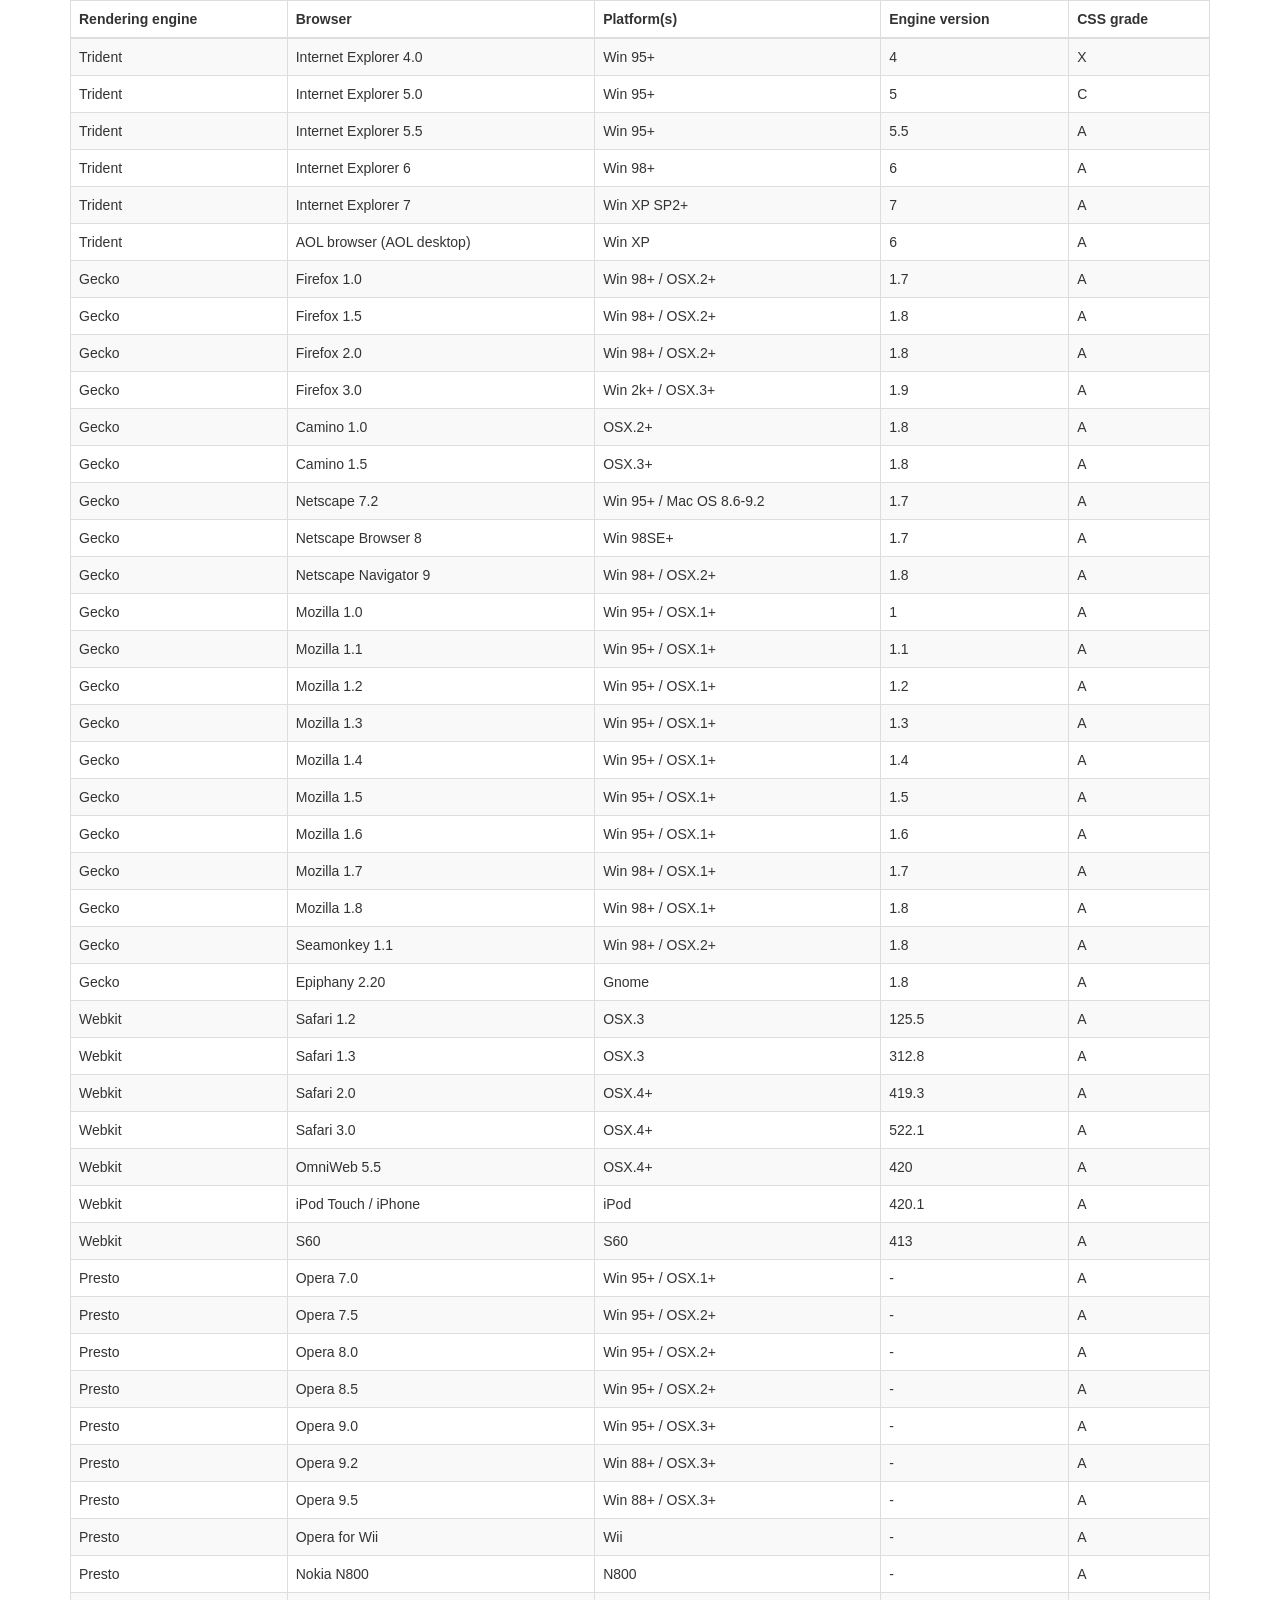
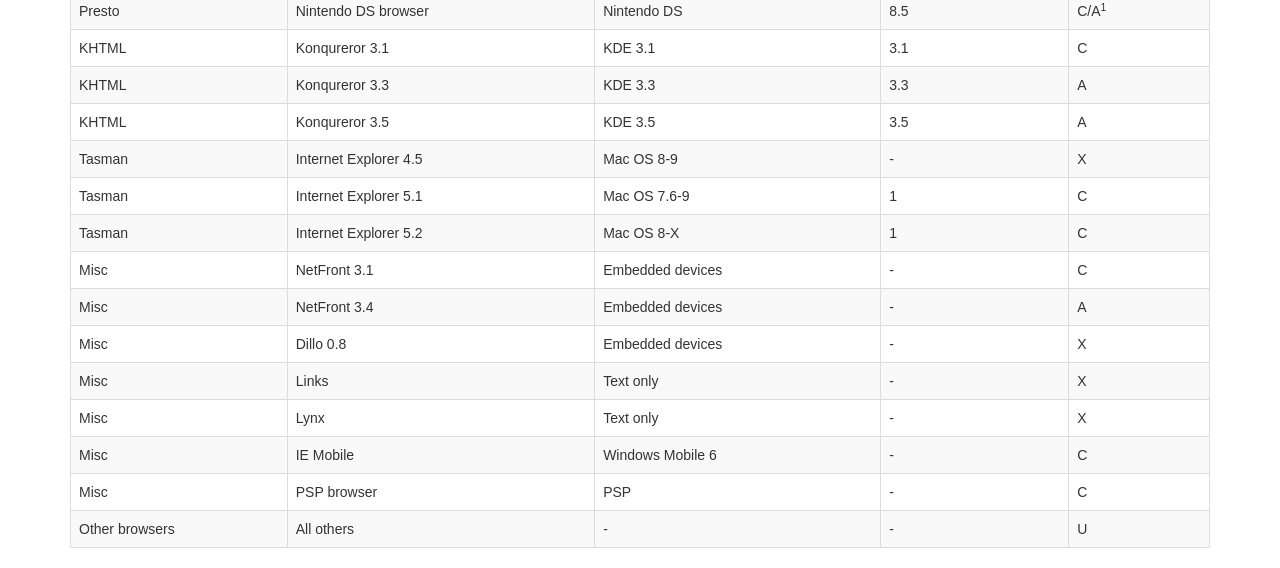
<file: pshitrackit-trackit-f52e156d76d6/WebContent/vendor/datatables-plugins/index.html>
<!DOCTYPE HTML PUBLIC "-//W3C//DTD HTML 4.01//EN" "http://www.w3.org/TR/html4/strict.dtd">
<html>
	<head>
		<meta http-equiv="content-type" content="text/html; charset=utf-8" />
		
		<title>DataTables Bootstrap 3 example</title>

		<link rel="stylesheet" type="text/css" href="//maxcdn.bootstrapcdn.com/bootstrap/3.3.0/css/bootstrap.min.css">
		<link rel="stylesheet" type="text/css" href="dataTables.bootstrap.css">

		<script type="text/javascript" language="javascript" src="//code.jquery.com/jquery-1.11.1.min.js"></script>
		<script type="text/javascript" language="javascript" src="//cdn.datatables.net/1.10.3/js/jquery.dataTables.min.js"></script>
		<script type="text/javascript" language="javascript" src="dataTables.bootstrap.js"></script>
		<script type="text/javascript" charset="utf-8">
			$(document).ready(function() {
				$('#example').dataTable();
			} );
		</script>
	</head>
	<body>
		<div class="container">
			
<table cellpadding="0" cellspacing="0" border="0" class="table table-striped table-bordered" id="example">
	<thead>
		<tr>
			<th>Rendering engine</th>
			<th>Browser</th>
			<th>Platform(s)</th>
			<th>Engine version</th>
			<th>CSS grade</th>
		</tr>
	</thead>
	<tbody>
		<tr class="odd gradeX">
			<td>Trident</td>
			<td>Internet
				 Explorer 4.0</td>
			<td>Win 95+</td>
			<td class="center"> 4</td>
			<td class="center">X</td>
		</tr>
		<tr class="even gradeC">
			<td>Trident</td>
			<td>Internet
				 Explorer 5.0</td>
			<td>Win 95+</td>
			<td class="center">5</td>
			<td class="center">C</td>
		</tr>
		<tr class="odd gradeA">
			<td>Trident</td>
			<td>Internet
				 Explorer 5.5</td>
			<td>Win 95+</td>
			<td class="center">5.5</td>
			<td class="center">A</td>
		</tr>
		<tr class="even gradeA">
			<td>Trident</td>
			<td>Internet
				 Explorer 6</td>
			<td>Win 98+</td>
			<td class="center">6</td>
			<td class="center">A</td>
		</tr>
		<tr class="odd gradeA">
			<td>Trident</td>
			<td>Internet Explorer 7</td>
			<td>Win XP SP2+</td>
			<td class="center">7</td>
			<td class="center">A</td>
		</tr>
		<tr class="even gradeA">
			<td>Trident</td>
			<td>AOL browser (AOL desktop)</td>
			<td>Win XP</td>
			<td class="center">6</td>
			<td class="center">A</td>
		</tr>
		<tr class="gradeA">
			<td>Gecko</td>
			<td>Firefox 1.0</td>
			<td>Win 98+ / OSX.2+</td>
			<td class="center">1.7</td>
			<td class="center">A</td>
		</tr>
		<tr class="gradeA">
			<td>Gecko</td>
			<td>Firefox 1.5</td>
			<td>Win 98+ / OSX.2+</td>
			<td class="center">1.8</td>
			<td class="center">A</td>
		</tr>
		<tr class="gradeA">
			<td>Gecko</td>
			<td>Firefox 2.0</td>
			<td>Win 98+ / OSX.2+</td>
			<td class="center">1.8</td>
			<td class="center">A</td>
		</tr>
		<tr class="gradeA">
			<td>Gecko</td>
			<td>Firefox 3.0</td>
			<td>Win 2k+ / OSX.3+</td>
			<td class="center">1.9</td>
			<td class="center">A</td>
		</tr>
		<tr class="gradeA">
			<td>Gecko</td>
			<td>Camino 1.0</td>
			<td>OSX.2+</td>
			<td class="center">1.8</td>
			<td class="center">A</td>
		</tr>
		<tr class="gradeA">
			<td>Gecko</td>
			<td>Camino 1.5</td>
			<td>OSX.3+</td>
			<td class="center">1.8</td>
			<td class="center">A</td>
		</tr>
		<tr class="gradeA">
			<td>Gecko</td>
			<td>Netscape 7.2</td>
			<td>Win 95+ / Mac OS 8.6-9.2</td>
			<td class="center">1.7</td>
			<td class="center">A</td>
		</tr>
		<tr class="gradeA">
			<td>Gecko</td>
			<td>Netscape Browser 8</td>
			<td>Win 98SE+</td>
			<td class="center">1.7</td>
			<td class="center">A</td>
		</tr>
		<tr class="gradeA">
			<td>Gecko</td>
			<td>Netscape Navigator 9</td>
			<td>Win 98+ / OSX.2+</td>
			<td class="center">1.8</td>
			<td class="center">A</td>
		</tr>
		<tr class="gradeA">
			<td>Gecko</td>
			<td>Mozilla 1.0</td>
			<td>Win 95+ / OSX.1+</td>
			<td class="center">1</td>
			<td class="center">A</td>
		</tr>
		<tr class="gradeA">
			<td>Gecko</td>
			<td>Mozilla 1.1</td>
			<td>Win 95+ / OSX.1+</td>
			<td class="center">1.1</td>
			<td class="center">A</td>
		</tr>
		<tr class="gradeA">
			<td>Gecko</td>
			<td>Mozilla 1.2</td>
			<td>Win 95+ / OSX.1+</td>
			<td class="center">1.2</td>
			<td class="center">A</td>
		</tr>
		<tr class="gradeA">
			<td>Gecko</td>
			<td>Mozilla 1.3</td>
			<td>Win 95+ / OSX.1+</td>
			<td class="center">1.3</td>
			<td class="center">A</td>
		</tr>
		<tr class="gradeA">
			<td>Gecko</td>
			<td>Mozilla 1.4</td>
			<td>Win 95+ / OSX.1+</td>
			<td class="center">1.4</td>
			<td class="center">A</td>
		</tr>
		<tr class="gradeA">
			<td>Gecko</td>
			<td>Mozilla 1.5</td>
			<td>Win 95+ / OSX.1+</td>
			<td class="center">1.5</td>
			<td class="center">A</td>
		</tr>
		<tr class="gradeA">
			<td>Gecko</td>
			<td>Mozilla 1.6</td>
			<td>Win 95+ / OSX.1+</td>
			<td class="center">1.6</td>
			<td class="center">A</td>
		</tr>
		<tr class="gradeA">
			<td>Gecko</td>
			<td>Mozilla 1.7</td>
			<td>Win 98+ / OSX.1+</td>
			<td class="center">1.7</td>
			<td class="center">A</td>
		</tr>
		<tr class="gradeA">
			<td>Gecko</td>
			<td>Mozilla 1.8</td>
			<td>Win 98+ / OSX.1+</td>
			<td class="center">1.8</td>
			<td class="center">A</td>
		</tr>
		<tr class="gradeA">
			<td>Gecko</td>
			<td>Seamonkey 1.1</td>
			<td>Win 98+ / OSX.2+</td>
			<td class="center">1.8</td>
			<td class="center">A</td>
		</tr>
		<tr class="gradeA">
			<td>Gecko</td>
			<td>Epiphany 2.20</td>
			<td>Gnome</td>
			<td class="center">1.8</td>
			<td class="center">A</td>
		</tr>
		<tr class="gradeA">
			<td>Webkit</td>
			<td>Safari 1.2</td>
			<td>OSX.3</td>
			<td class="center">125.5</td>
			<td class="center">A</td>
		</tr>
		<tr class="gradeA">
			<td>Webkit</td>
			<td>Safari 1.3</td>
			<td>OSX.3</td>
			<td class="center">312.8</td>
			<td class="center">A</td>
		</tr>
		<tr class="gradeA">
			<td>Webkit</td>
			<td>Safari 2.0</td>
			<td>OSX.4+</td>
			<td class="center">419.3</td>
			<td class="center">A</td>
		</tr>
		<tr class="gradeA">
			<td>Webkit</td>
			<td>Safari 3.0</td>
			<td>OSX.4+</td>
			<td class="center">522.1</td>
			<td class="center">A</td>
		</tr>
		<tr class="gradeA">
			<td>Webkit</td>
			<td>OmniWeb 5.5</td>
			<td>OSX.4+</td>
			<td class="center">420</td>
			<td class="center">A</td>
		</tr>
		<tr class="gradeA">
			<td>Webkit</td>
			<td>iPod Touch / iPhone</td>
			<td>iPod</td>
			<td class="center">420.1</td>
			<td class="center">A</td>
		</tr>
		<tr class="gradeA">
			<td>Webkit</td>
			<td>S60</td>
			<td>S60</td>
			<td class="center">413</td>
			<td class="center">A</td>
		</tr>
		<tr class="gradeA">
			<td>Presto</td>
			<td>Opera 7.0</td>
			<td>Win 95+ / OSX.1+</td>
			<td class="center">-</td>
			<td class="center">A</td>
		</tr>
		<tr class="gradeA">
			<td>Presto</td>
			<td>Opera 7.5</td>
			<td>Win 95+ / OSX.2+</td>
			<td class="center">-</td>
			<td class="center">A</td>
		</tr>
		<tr class="gradeA">
			<td>Presto</td>
			<td>Opera 8.0</td>
			<td>Win 95+ / OSX.2+</td>
			<td class="center">-</td>
			<td class="center">A</td>
		</tr>
		<tr class="gradeA">
			<td>Presto</td>
			<td>Opera 8.5</td>
			<td>Win 95+ / OSX.2+</td>
			<td class="center">-</td>
			<td class="center">A</td>
		</tr>
		<tr class="gradeA">
			<td>Presto</td>
			<td>Opera 9.0</td>
			<td>Win 95+ / OSX.3+</td>
			<td class="center">-</td>
			<td class="center">A</td>
		</tr>
		<tr class="gradeA">
			<td>Presto</td>
			<td>Opera 9.2</td>
			<td>Win 88+ / OSX.3+</td>
			<td class="center">-</td>
			<td class="center">A</td>
		</tr>
		<tr class="gradeA">
			<td>Presto</td>
			<td>Opera 9.5</td>
			<td>Win 88+ / OSX.3+</td>
			<td class="center">-</td>
			<td class="center">A</td>
		</tr>
		<tr class="gradeA">
			<td>Presto</td>
			<td>Opera for Wii</td>
			<td>Wii</td>
			<td class="center">-</td>
			<td class="center">A</td>
		</tr>
		<tr class="gradeA">
			<td>Presto</td>
			<td>Nokia N800</td>
			<td>N800</td>
			<td class="center">-</td>
			<td class="center">A</td>
		</tr>
		<tr class="gradeA">
			<td>Presto</td>
			<td>Nintendo DS browser</td>
			<td>Nintendo DS</td>
			<td class="center">8.5</td>
			<td class="center">C/A<sup>1</sup></td>
		</tr>
		<tr class="gradeC">
			<td>KHTML</td>
			<td>Konqureror 3.1</td>
			<td>KDE 3.1</td>
			<td class="center">3.1</td>
			<td class="center">C</td>
		</tr>
		<tr class="gradeA">
			<td>KHTML</td>
			<td>Konqureror 3.3</td>
			<td>KDE 3.3</td>
			<td class="center">3.3</td>
			<td class="center">A</td>
		</tr>
		<tr class="gradeA">
			<td>KHTML</td>
			<td>Konqureror 3.5</td>
			<td>KDE 3.5</td>
			<td class="center">3.5</td>
			<td class="center">A</td>
		</tr>
		<tr class="gradeX">
			<td>Tasman</td>
			<td>Internet Explorer 4.5</td>
			<td>Mac OS 8-9</td>
			<td class="center">-</td>
			<td class="center">X</td>
		</tr>
		<tr class="gradeC">
			<td>Tasman</td>
			<td>Internet Explorer 5.1</td>
			<td>Mac OS 7.6-9</td>
			<td class="center">1</td>
			<td class="center">C</td>
		</tr>
		<tr class="gradeC">
			<td>Tasman</td>
			<td>Internet Explorer 5.2</td>
			<td>Mac OS 8-X</td>
			<td class="center">1</td>
			<td class="center">C</td>
		</tr>
		<tr class="gradeA">
			<td>Misc</td>
			<td>NetFront 3.1</td>
			<td>Embedded devices</td>
			<td class="center">-</td>
			<td class="center">C</td>
		</tr>
		<tr class="gradeA">
			<td>Misc</td>
			<td>NetFront 3.4</td>
			<td>Embedded devices</td>
			<td class="center">-</td>
			<td class="center">A</td>
		</tr>
		<tr class="gradeX">
			<td>Misc</td>
			<td>Dillo 0.8</td>
			<td>Embedded devices</td>
			<td class="center">-</td>
			<td class="center">X</td>
		</tr>
		<tr class="gradeX">
			<td>Misc</td>
			<td>Links</td>
			<td>Text only</td>
			<td class="center">-</td>
			<td class="center">X</td>
		</tr>
		<tr class="gradeX">
			<td>Misc</td>
			<td>Lynx</td>
			<td>Text only</td>
			<td class="center">-</td>
			<td class="center">X</td>
		</tr>
		<tr class="gradeC">
			<td>Misc</td>
			<td>IE Mobile</td>
			<td>Windows Mobile 6</td>
			<td class="center">-</td>
			<td class="center">C</td>
		</tr>
		<tr class="gradeC">
			<td>Misc</td>
			<td>PSP browser</td>
			<td>PSP</td>
			<td class="center">-</td>
			<td class="center">C</td>
		</tr>
		<tr class="gradeU">
			<td>Other browsers</td>
			<td>All others</td>
			<td>-</td>
			<td class="center">-</td>
			<td class="center">U</td>
		</tr>
	</tbody>
</table>
			
		</div>
	</body>
</html>
</file>
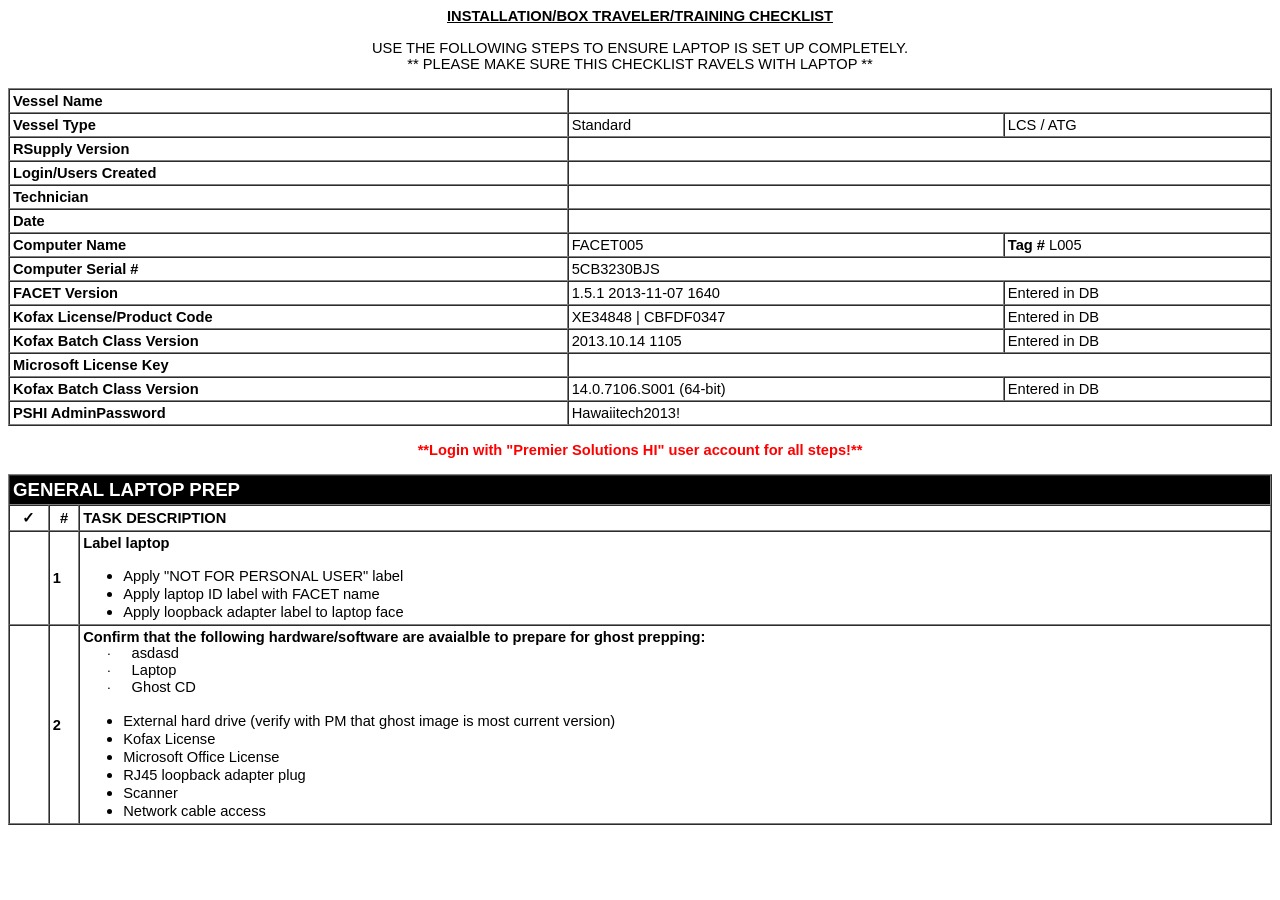
<file: pshitrackit-trackit-f52e156d76d6/utilities/checklist.htm>
<html xmlns:v="urn:schemas-microsoft-com:vml"
xmlns:o="urn:schemas-microsoft-com:office:office"
xmlns:w="urn:schemas-microsoft-com:office:word"
xmlns:m="http://schemas.microsoft.com/office/2004/12/omml"
xmlns="http://www.w3.org/TR/REC-html40">

<head>
<meta http-equiv=Content-Type content="text/html; charset=windows-1252">
<meta name=ProgId content=Word.Document>
<meta name=Generator content="Microsoft Word 14">
<meta name=Originator content="Microsoft Word 14">
<link rel=File-List href="checklist_files/filelist.xml">
<!--[if gte mso 9]><xml>
 <o:DocumentProperties>
  <o:Author>anthony</o:Author>
  <o:LastAuthor>anthony</o:LastAuthor>
  <o:Revision>3</o:Revision>
  <o:TotalTime>1</o:TotalTime>
  <o:Created>2013-12-10T01:57:00Z</o:Created>
  <o:LastSaved>2013-12-10T01:57:00Z</o:LastSaved>
  <o:Pages>1</o:Pages>
  <o:Words>174</o:Words>
  <o:Characters>998</o:Characters>
  <o:Lines>8</o:Lines>
  <o:Paragraphs>2</o:Paragraphs>
  <o:CharactersWithSpaces>1170</o:CharactersWithSpaces>
  <o:Version>14.00</o:Version>
 </o:DocumentProperties>
</xml><![endif]-->
<link rel=themeData href="checklist_files/themedata.thmx">
<link rel=colorSchemeMapping href="checklist_files/colorschememapping.xml">
<!--[if gte mso 9]><xml>
 <w:WordDocument>
  <w:View>Print</w:View>
  <w:Zoom>110</w:Zoom>
  <w:SpellingState>Clean</w:SpellingState>
  <w:GrammarState>Clean</w:GrammarState>
  <w:TrackMoves>false</w:TrackMoves>
  <w:TrackFormatting/>
  <w:ValidateAgainstSchemas/>
  <w:SaveIfXMLInvalid>false</w:SaveIfXMLInvalid>
  <w:IgnoreMixedContent>false</w:IgnoreMixedContent>
  <w:AlwaysShowPlaceholderText>false</w:AlwaysShowPlaceholderText>
  <w:DoNotPromoteQF/>
  <w:LidThemeOther>EN-US</w:LidThemeOther>
  <w:LidThemeAsian>X-NONE</w:LidThemeAsian>
  <w:LidThemeComplexScript>X-NONE</w:LidThemeComplexScript>
  <w:Compatibility>
   <w:BreakWrappedTables/>
   <w:SplitPgBreakAndParaMark/>
  </w:Compatibility>
  <w:BrowserLevel>MicrosoftInternetExplorer4</w:BrowserLevel>
  <m:mathPr>
   <m:mathFont m:val="Cambria Math"/>
   <m:brkBin m:val="before"/>
   <m:brkBinSub m:val="&#45;-"/>
   <m:smallFrac m:val="off"/>
   <m:dispDef/>
   <m:lMargin m:val="0"/>
   <m:rMargin m:val="0"/>
   <m:defJc m:val="centerGroup"/>
   <m:wrapIndent m:val="1440"/>
   <m:intLim m:val="subSup"/>
   <m:naryLim m:val="undOvr"/>
  </m:mathPr></w:WordDocument>
</xml><![endif]--><!--[if gte mso 9]><xml>
 <w:LatentStyles DefLockedState="false" DefUnhideWhenUsed="true"
  DefSemiHidden="true" DefQFormat="false" DefPriority="99"
  LatentStyleCount="267">
  <w:LsdException Locked="false" Priority="0" SemiHidden="false"
   UnhideWhenUsed="false" QFormat="true" Name="Normal"/>
  <w:LsdException Locked="false" Priority="9" SemiHidden="false"
   UnhideWhenUsed="false" QFormat="true" Name="heading 1"/>
  <w:LsdException Locked="false" Priority="9" QFormat="true" Name="heading 2"/>
  <w:LsdException Locked="false" Priority="9" QFormat="true" Name="heading 3"/>
  <w:LsdException Locked="false" Priority="9" QFormat="true" Name="heading 4"/>
  <w:LsdException Locked="false" Priority="9" QFormat="true" Name="heading 5"/>
  <w:LsdException Locked="false" Priority="9" QFormat="true" Name="heading 6"/>
  <w:LsdException Locked="false" Priority="9" QFormat="true" Name="heading 7"/>
  <w:LsdException Locked="false" Priority="9" QFormat="true" Name="heading 8"/>
  <w:LsdException Locked="false" Priority="9" QFormat="true" Name="heading 9"/>
  <w:LsdException Locked="false" Priority="39" Name="toc 1"/>
  <w:LsdException Locked="false" Priority="39" Name="toc 2"/>
  <w:LsdException Locked="false" Priority="39" Name="toc 3"/>
  <w:LsdException Locked="false" Priority="39" Name="toc 4"/>
  <w:LsdException Locked="false" Priority="39" Name="toc 5"/>
  <w:LsdException Locked="false" Priority="39" Name="toc 6"/>
  <w:LsdException Locked="false" Priority="39" Name="toc 7"/>
  <w:LsdException Locked="false" Priority="39" Name="toc 8"/>
  <w:LsdException Locked="false" Priority="39" Name="toc 9"/>
  <w:LsdException Locked="false" Priority="35" QFormat="true" Name="caption"/>
  <w:LsdException Locked="false" Priority="10" SemiHidden="false"
   UnhideWhenUsed="false" QFormat="true" Name="Title"/>
  <w:LsdException Locked="false" Priority="1" Name="Default Paragraph Font"/>
  <w:LsdException Locked="false" Priority="11" SemiHidden="false"
   UnhideWhenUsed="false" QFormat="true" Name="Subtitle"/>
  <w:LsdException Locked="false" Priority="22" SemiHidden="false"
   UnhideWhenUsed="false" QFormat="true" Name="Strong"/>
  <w:LsdException Locked="false" Priority="20" SemiHidden="false"
   UnhideWhenUsed="false" QFormat="true" Name="Emphasis"/>
  <w:LsdException Locked="false" Priority="59" SemiHidden="false"
   UnhideWhenUsed="false" Name="Table Grid"/>
  <w:LsdException Locked="false" UnhideWhenUsed="false" Name="Placeholder Text"/>
  <w:LsdException Locked="false" Priority="1" SemiHidden="false"
   UnhideWhenUsed="false" QFormat="true" Name="No Spacing"/>
  <w:LsdException Locked="false" Priority="60" SemiHidden="false"
   UnhideWhenUsed="false" Name="Light Shading"/>
  <w:LsdException Locked="false" Priority="61" SemiHidden="false"
   UnhideWhenUsed="false" Name="Light List"/>
  <w:LsdException Locked="false" Priority="62" SemiHidden="false"
   UnhideWhenUsed="false" Name="Light Grid"/>
  <w:LsdException Locked="false" Priority="63" SemiHidden="false"
   UnhideWhenUsed="false" Name="Medium Shading 1"/>
  <w:LsdException Locked="false" Priority="64" SemiHidden="false"
   UnhideWhenUsed="false" Name="Medium Shading 2"/>
  <w:LsdException Locked="false" Priority="65" SemiHidden="false"
   UnhideWhenUsed="false" Name="Medium List 1"/>
  <w:LsdException Locked="false" Priority="66" SemiHidden="false"
   UnhideWhenUsed="false" Name="Medium List 2"/>
  <w:LsdException Locked="false" Priority="67" SemiHidden="false"
   UnhideWhenUsed="false" Name="Medium Grid 1"/>
  <w:LsdException Locked="false" Priority="68" SemiHidden="false"
   UnhideWhenUsed="false" Name="Medium Grid 2"/>
  <w:LsdException Locked="false" Priority="69" SemiHidden="false"
   UnhideWhenUsed="false" Name="Medium Grid 3"/>
  <w:LsdException Locked="false" Priority="70" SemiHidden="false"
   UnhideWhenUsed="false" Name="Dark List"/>
  <w:LsdException Locked="false" Priority="71" SemiHidden="false"
   UnhideWhenUsed="false" Name="Colorful Shading"/>
  <w:LsdException Locked="false" Priority="72" SemiHidden="false"
   UnhideWhenUsed="false" Name="Colorful List"/>
  <w:LsdException Locked="false" Priority="73" SemiHidden="false"
   UnhideWhenUsed="false" Name="Colorful Grid"/>
  <w:LsdException Locked="false" Priority="60" SemiHidden="false"
   UnhideWhenUsed="false" Name="Light Shading Accent 1"/>
  <w:LsdException Locked="false" Priority="61" SemiHidden="false"
   UnhideWhenUsed="false" Name="Light List Accent 1"/>
  <w:LsdException Locked="false" Priority="62" SemiHidden="false"
   UnhideWhenUsed="false" Name="Light Grid Accent 1"/>
  <w:LsdException Locked="false" Priority="63" SemiHidden="false"
   UnhideWhenUsed="false" Name="Medium Shading 1 Accent 1"/>
  <w:LsdException Locked="false" Priority="64" SemiHidden="false"
   UnhideWhenUsed="false" Name="Medium Shading 2 Accent 1"/>
  <w:LsdException Locked="false" Priority="65" SemiHidden="false"
   UnhideWhenUsed="false" Name="Medium List 1 Accent 1"/>
  <w:LsdException Locked="false" UnhideWhenUsed="false" Name="Revision"/>
  <w:LsdException Locked="false" Priority="34" SemiHidden="false"
   UnhideWhenUsed="false" QFormat="true" Name="List Paragraph"/>
  <w:LsdException Locked="false" Priority="29" SemiHidden="false"
   UnhideWhenUsed="false" QFormat="true" Name="Quote"/>
  <w:LsdException Locked="false" Priority="30" SemiHidden="false"
   UnhideWhenUsed="false" QFormat="true" Name="Intense Quote"/>
  <w:LsdException Locked="false" Priority="66" SemiHidden="false"
   UnhideWhenUsed="false" Name="Medium List 2 Accent 1"/>
  <w:LsdException Locked="false" Priority="67" SemiHidden="false"
   UnhideWhenUsed="false" Name="Medium Grid 1 Accent 1"/>
  <w:LsdException Locked="false" Priority="68" SemiHidden="false"
   UnhideWhenUsed="false" Name="Medium Grid 2 Accent 1"/>
  <w:LsdException Locked="false" Priority="69" SemiHidden="false"
   UnhideWhenUsed="false" Name="Medium Grid 3 Accent 1"/>
  <w:LsdException Locked="false" Priority="70" SemiHidden="false"
   UnhideWhenUsed="false" Name="Dark List Accent 1"/>
  <w:LsdException Locked="false" Priority="71" SemiHidden="false"
   UnhideWhenUsed="false" Name="Colorful Shading Accent 1"/>
  <w:LsdException Locked="false" Priority="72" SemiHidden="false"
   UnhideWhenUsed="false" Name="Colorful List Accent 1"/>
  <w:LsdException Locked="false" Priority="73" SemiHidden="false"
   UnhideWhenUsed="false" Name="Colorful Grid Accent 1"/>
  <w:LsdException Locked="false" Priority="60" SemiHidden="false"
   UnhideWhenUsed="false" Name="Light Shading Accent 2"/>
  <w:LsdException Locked="false" Priority="61" SemiHidden="false"
   UnhideWhenUsed="false" Name="Light List Accent 2"/>
  <w:LsdException Locked="false" Priority="62" SemiHidden="false"
   UnhideWhenUsed="false" Name="Light Grid Accent 2"/>
  <w:LsdException Locked="false" Priority="63" SemiHidden="false"
   UnhideWhenUsed="false" Name="Medium Shading 1 Accent 2"/>
  <w:LsdException Locked="false" Priority="64" SemiHidden="false"
   UnhideWhenUsed="false" Name="Medium Shading 2 Accent 2"/>
  <w:LsdException Locked="false" Priority="65" SemiHidden="false"
   UnhideWhenUsed="false" Name="Medium List 1 Accent 2"/>
  <w:LsdException Locked="false" Priority="66" SemiHidden="false"
   UnhideWhenUsed="false" Name="Medium List 2 Accent 2"/>
  <w:LsdException Locked="false" Priority="67" SemiHidden="false"
   UnhideWhenUsed="false" Name="Medium Grid 1 Accent 2"/>
  <w:LsdException Locked="false" Priority="68" SemiHidden="false"
   UnhideWhenUsed="false" Name="Medium Grid 2 Accent 2"/>
  <w:LsdException Locked="false" Priority="69" SemiHidden="false"
   UnhideWhenUsed="false" Name="Medium Grid 3 Accent 2"/>
  <w:LsdException Locked="false" Priority="70" SemiHidden="false"
   UnhideWhenUsed="false" Name="Dark List Accent 2"/>
  <w:LsdException Locked="false" Priority="71" SemiHidden="false"
   UnhideWhenUsed="false" Name="Colorful Shading Accent 2"/>
  <w:LsdException Locked="false" Priority="72" SemiHidden="false"
   UnhideWhenUsed="false" Name="Colorful List Accent 2"/>
  <w:LsdException Locked="false" Priority="73" SemiHidden="false"
   UnhideWhenUsed="false" Name="Colorful Grid Accent 2"/>
  <w:LsdException Locked="false" Priority="60" SemiHidden="false"
   UnhideWhenUsed="false" Name="Light Shading Accent 3"/>
  <w:LsdException Locked="false" Priority="61" SemiHidden="false"
   UnhideWhenUsed="false" Name="Light List Accent 3"/>
  <w:LsdException Locked="false" Priority="62" SemiHidden="false"
   UnhideWhenUsed="false" Name="Light Grid Accent 3"/>
  <w:LsdException Locked="false" Priority="63" SemiHidden="false"
   UnhideWhenUsed="false" Name="Medium Shading 1 Accent 3"/>
  <w:LsdException Locked="false" Priority="64" SemiHidden="false"
   UnhideWhenUsed="false" Name="Medium Shading 2 Accent 3"/>
  <w:LsdException Locked="false" Priority="65" SemiHidden="false"
   UnhideWhenUsed="false" Name="Medium List 1 Accent 3"/>
  <w:LsdException Locked="false" Priority="66" SemiHidden="false"
   UnhideWhenUsed="false" Name="Medium List 2 Accent 3"/>
  <w:LsdException Locked="false" Priority="67" SemiHidden="false"
   UnhideWhenUsed="false" Name="Medium Grid 1 Accent 3"/>
  <w:LsdException Locked="false" Priority="68" SemiHidden="false"
   UnhideWhenUsed="false" Name="Medium Grid 2 Accent 3"/>
  <w:LsdException Locked="false" Priority="69" SemiHidden="false"
   UnhideWhenUsed="false" Name="Medium Grid 3 Accent 3"/>
  <w:LsdException Locked="false" Priority="70" SemiHidden="false"
   UnhideWhenUsed="false" Name="Dark List Accent 3"/>
  <w:LsdException Locked="false" Priority="71" SemiHidden="false"
   UnhideWhenUsed="false" Name="Colorful Shading Accent 3"/>
  <w:LsdException Locked="false" Priority="72" SemiHidden="false"
   UnhideWhenUsed="false" Name="Colorful List Accent 3"/>
  <w:LsdException Locked="false" Priority="73" SemiHidden="false"
   UnhideWhenUsed="false" Name="Colorful Grid Accent 3"/>
  <w:LsdException Locked="false" Priority="60" SemiHidden="false"
   UnhideWhenUsed="false" Name="Light Shading Accent 4"/>
  <w:LsdException Locked="false" Priority="61" SemiHidden="false"
   UnhideWhenUsed="false" Name="Light List Accent 4"/>
  <w:LsdException Locked="false" Priority="62" SemiHidden="false"
   UnhideWhenUsed="false" Name="Light Grid Accent 4"/>
  <w:LsdException Locked="false" Priority="63" SemiHidden="false"
   UnhideWhenUsed="false" Name="Medium Shading 1 Accent 4"/>
  <w:LsdException Locked="false" Priority="64" SemiHidden="false"
   UnhideWhenUsed="false" Name="Medium Shading 2 Accent 4"/>
  <w:LsdException Locked="false" Priority="65" SemiHidden="false"
   UnhideWhenUsed="false" Name="Medium List 1 Accent 4"/>
  <w:LsdException Locked="false" Priority="66" SemiHidden="false"
   UnhideWhenUsed="false" Name="Medium List 2 Accent 4"/>
  <w:LsdException Locked="false" Priority="67" SemiHidden="false"
   UnhideWhenUsed="false" Name="Medium Grid 1 Accent 4"/>
  <w:LsdException Locked="false" Priority="68" SemiHidden="false"
   UnhideWhenUsed="false" Name="Medium Grid 2 Accent 4"/>
  <w:LsdException Locked="false" Priority="69" SemiHidden="false"
   UnhideWhenUsed="false" Name="Medium Grid 3 Accent 4"/>
  <w:LsdException Locked="false" Priority="70" SemiHidden="false"
   UnhideWhenUsed="false" Name="Dark List Accent 4"/>
  <w:LsdException Locked="false" Priority="71" SemiHidden="false"
   UnhideWhenUsed="false" Name="Colorful Shading Accent 4"/>
  <w:LsdException Locked="false" Priority="72" SemiHidden="false"
   UnhideWhenUsed="false" Name="Colorful List Accent 4"/>
  <w:LsdException Locked="false" Priority="73" SemiHidden="false"
   UnhideWhenUsed="false" Name="Colorful Grid Accent 4"/>
  <w:LsdException Locked="false" Priority="60" SemiHidden="false"
   UnhideWhenUsed="false" Name="Light Shading Accent 5"/>
  <w:LsdException Locked="false" Priority="61" SemiHidden="false"
   UnhideWhenUsed="false" Name="Light List Accent 5"/>
  <w:LsdException Locked="false" Priority="62" SemiHidden="false"
   UnhideWhenUsed="false" Name="Light Grid Accent 5"/>
  <w:LsdException Locked="false" Priority="63" SemiHidden="false"
   UnhideWhenUsed="false" Name="Medium Shading 1 Accent 5"/>
  <w:LsdException Locked="false" Priority="64" SemiHidden="false"
   UnhideWhenUsed="false" Name="Medium Shading 2 Accent 5"/>
  <w:LsdException Locked="false" Priority="65" SemiHidden="false"
   UnhideWhenUsed="false" Name="Medium List 1 Accent 5"/>
  <w:LsdException Locked="false" Priority="66" SemiHidden="false"
   UnhideWhenUsed="false" Name="Medium List 2 Accent 5"/>
  <w:LsdException Locked="false" Priority="67" SemiHidden="false"
   UnhideWhenUsed="false" Name="Medium Grid 1 Accent 5"/>
  <w:LsdException Locked="false" Priority="68" SemiHidden="false"
   UnhideWhenUsed="false" Name="Medium Grid 2 Accent 5"/>
  <w:LsdException Locked="false" Priority="69" SemiHidden="false"
   UnhideWhenUsed="false" Name="Medium Grid 3 Accent 5"/>
  <w:LsdException Locked="false" Priority="70" SemiHidden="false"
   UnhideWhenUsed="false" Name="Dark List Accent 5"/>
  <w:LsdException Locked="false" Priority="71" SemiHidden="false"
   UnhideWhenUsed="false" Name="Colorful Shading Accent 5"/>
  <w:LsdException Locked="false" Priority="72" SemiHidden="false"
   UnhideWhenUsed="false" Name="Colorful List Accent 5"/>
  <w:LsdException Locked="false" Priority="73" SemiHidden="false"
   UnhideWhenUsed="false" Name="Colorful Grid Accent 5"/>
  <w:LsdException Locked="false" Priority="60" SemiHidden="false"
   UnhideWhenUsed="false" Name="Light Shading Accent 6"/>
  <w:LsdException Locked="false" Priority="61" SemiHidden="false"
   UnhideWhenUsed="false" Name="Light List Accent 6"/>
  <w:LsdException Locked="false" Priority="62" SemiHidden="false"
   UnhideWhenUsed="false" Name="Light Grid Accent 6"/>
  <w:LsdException Locked="false" Priority="63" SemiHidden="false"
   UnhideWhenUsed="false" Name="Medium Shading 1 Accent 6"/>
  <w:LsdException Locked="false" Priority="64" SemiHidden="false"
   UnhideWhenUsed="false" Name="Medium Shading 2 Accent 6"/>
  <w:LsdException Locked="false" Priority="65" SemiHidden="false"
   UnhideWhenUsed="false" Name="Medium List 1 Accent 6"/>
  <w:LsdException Locked="false" Priority="66" SemiHidden="false"
   UnhideWhenUsed="false" Name="Medium List 2 Accent 6"/>
  <w:LsdException Locked="false" Priority="67" SemiHidden="false"
   UnhideWhenUsed="false" Name="Medium Grid 1 Accent 6"/>
  <w:LsdException Locked="false" Priority="68" SemiHidden="false"
   UnhideWhenUsed="false" Name="Medium Grid 2 Accent 6"/>
  <w:LsdException Locked="false" Priority="69" SemiHidden="false"
   UnhideWhenUsed="false" Name="Medium Grid 3 Accent 6"/>
  <w:LsdException Locked="false" Priority="70" SemiHidden="false"
   UnhideWhenUsed="false" Name="Dark List Accent 6"/>
  <w:LsdException Locked="false" Priority="71" SemiHidden="false"
   UnhideWhenUsed="false" Name="Colorful Shading Accent 6"/>
  <w:LsdException Locked="false" Priority="72" SemiHidden="false"
   UnhideWhenUsed="false" Name="Colorful List Accent 6"/>
  <w:LsdException Locked="false" Priority="73" SemiHidden="false"
   UnhideWhenUsed="false" Name="Colorful Grid Accent 6"/>
  <w:LsdException Locked="false" Priority="19" SemiHidden="false"
   UnhideWhenUsed="false" QFormat="true" Name="Subtle Emphasis"/>
  <w:LsdException Locked="false" Priority="21" SemiHidden="false"
   UnhideWhenUsed="false" QFormat="true" Name="Intense Emphasis"/>
  <w:LsdException Locked="false" Priority="31" SemiHidden="false"
   UnhideWhenUsed="false" QFormat="true" Name="Subtle Reference"/>
  <w:LsdException Locked="false" Priority="32" SemiHidden="false"
   UnhideWhenUsed="false" QFormat="true" Name="Intense Reference"/>
  <w:LsdException Locked="false" Priority="33" SemiHidden="false"
   UnhideWhenUsed="false" QFormat="true" Name="Book Title"/>
  <w:LsdException Locked="false" Priority="37" Name="Bibliography"/>
  <w:LsdException Locked="false" Priority="39" QFormat="true" Name="TOC Heading"/>
 </w:LatentStyles>
</xml><![endif]-->
<style>
<!--
 /* Font Definitions */
 @font-face
	{font-family:Wingdings;
	panose-1:5 0 0 0 0 0 0 0 0 0;
	mso-font-charset:2;
	mso-generic-font-family:auto;
	mso-font-pitch:variable;
	mso-font-signature:0 268435456 0 0 -2147483648 0;}
@font-face
	{font-family:"MS Gothic";
	panose-1:2 11 6 9 7 2 5 8 2 4;
	mso-font-alt:"\FF2D\FF33 \30B4\30B7\30C3\30AF";
	mso-font-charset:128;
	mso-generic-font-family:modern;
	mso-font-pitch:fixed;
	mso-font-signature:-536870145 1791491579 18 0 131231 0;}
@font-face
	{font-family:"Cambria Math";
	panose-1:2 4 5 3 5 4 6 3 2 4;
	mso-font-charset:1;
	mso-generic-font-family:roman;
	mso-font-format:other;
	mso-font-pitch:variable;
	mso-font-signature:0 0 0 0 0 0;}
@font-face
	{font-family:"\@MS Gothic";
	panose-1:2 11 6 9 7 2 5 8 2 4;
	mso-font-charset:128;
	mso-generic-font-family:modern;
	mso-font-pitch:fixed;
	mso-font-signature:-536870145 1791491579 18 0 131231 0;}
 /* Style Definitions */
 p.MsoNormal, li.MsoNormal, div.MsoNormal
	{mso-style-unhide:no;
	mso-style-qformat:yes;
	mso-style-parent:"";
	margin:0in;
	margin-bottom:.0001pt;
	mso-pagination:widow-orphan;
	font-size:12.0pt;
	font-family:"Times New Roman","serif";
	mso-fareast-font-family:"Times New Roman";
	mso-fareast-theme-font:minor-fareast;}
p.MsoHeader, li.MsoHeader, div.MsoHeader
	{mso-style-priority:99;
	mso-style-link:"Header Char";
	margin:0in;
	margin-bottom:.0001pt;
	mso-pagination:widow-orphan;
	tab-stops:center 3.25in right 6.5in;
	font-size:12.0pt;
	font-family:"Times New Roman","serif";
	mso-fareast-font-family:"Times New Roman";
	mso-fareast-theme-font:minor-fareast;}
p.MsoFooter, li.MsoFooter, div.MsoFooter
	{mso-style-priority:99;
	mso-style-link:"Footer Char";
	margin:0in;
	margin-bottom:.0001pt;
	mso-pagination:widow-orphan;
	tab-stops:center 3.25in right 6.5in;
	font-size:12.0pt;
	font-family:"Times New Roman","serif";
	mso-fareast-font-family:"Times New Roman";
	mso-fareast-theme-font:minor-fareast;}
p
	{mso-style-noshow:yes;
	mso-style-priority:99;
	mso-margin-top-alt:auto;
	margin-right:0in;
	mso-margin-bottom-alt:auto;
	margin-left:0in;
	mso-pagination:widow-orphan;
	font-size:12.0pt;
	font-family:"Times New Roman","serif";
	mso-fareast-font-family:"Times New Roman";
	mso-fareast-theme-font:minor-fareast;}
p.MsoListParagraph, li.MsoListParagraph, div.MsoListParagraph
	{mso-style-priority:34;
	mso-style-unhide:no;
	mso-style-qformat:yes;
	margin-top:0in;
	margin-right:0in;
	margin-bottom:0in;
	margin-left:.5in;
	margin-bottom:.0001pt;
	mso-add-space:auto;
	mso-pagination:widow-orphan;
	font-size:12.0pt;
	font-family:"Times New Roman","serif";
	mso-fareast-font-family:"Times New Roman";
	mso-fareast-theme-font:minor-fareast;}
p.MsoListParagraphCxSpFirst, li.MsoListParagraphCxSpFirst, div.MsoListParagraphCxSpFirst
	{mso-style-priority:34;
	mso-style-unhide:no;
	mso-style-qformat:yes;
	mso-style-type:export-only;
	margin-top:0in;
	margin-right:0in;
	margin-bottom:0in;
	margin-left:.5in;
	margin-bottom:.0001pt;
	mso-add-space:auto;
	mso-pagination:widow-orphan;
	font-size:12.0pt;
	font-family:"Times New Roman","serif";
	mso-fareast-font-family:"Times New Roman";
	mso-fareast-theme-font:minor-fareast;}
p.MsoListParagraphCxSpMiddle, li.MsoListParagraphCxSpMiddle, div.MsoListParagraphCxSpMiddle
	{mso-style-priority:34;
	mso-style-unhide:no;
	mso-style-qformat:yes;
	mso-style-type:export-only;
	margin-top:0in;
	margin-right:0in;
	margin-bottom:0in;
	margin-left:.5in;
	margin-bottom:.0001pt;
	mso-add-space:auto;
	mso-pagination:widow-orphan;
	font-size:12.0pt;
	font-family:"Times New Roman","serif";
	mso-fareast-font-family:"Times New Roman";
	mso-fareast-theme-font:minor-fareast;}
p.MsoListParagraphCxSpLast, li.MsoListParagraphCxSpLast, div.MsoListParagraphCxSpLast
	{mso-style-priority:34;
	mso-style-unhide:no;
	mso-style-qformat:yes;
	mso-style-type:export-only;
	margin-top:0in;
	margin-right:0in;
	margin-bottom:0in;
	margin-left:.5in;
	margin-bottom:.0001pt;
	mso-add-space:auto;
	mso-pagination:widow-orphan;
	font-size:12.0pt;
	font-family:"Times New Roman","serif";
	mso-fareast-font-family:"Times New Roman";
	mso-fareast-theme-font:minor-fareast;}
span.HeaderChar
	{mso-style-name:"Header Char";
	mso-style-priority:99;
	mso-style-unhide:no;
	mso-style-locked:yes;
	mso-style-link:Header;
	mso-ansi-font-size:12.0pt;
	mso-bidi-font-size:12.0pt;
	font-family:"Times New Roman","serif";
	mso-fareast-font-family:"Times New Roman";
	mso-fareast-theme-font:minor-fareast;}
span.FooterChar
	{mso-style-name:"Footer Char";
	mso-style-priority:99;
	mso-style-unhide:no;
	mso-style-locked:yes;
	mso-style-link:Footer;
	mso-ansi-font-size:12.0pt;
	mso-bidi-font-size:12.0pt;
	font-family:"Times New Roman","serif";
	mso-fareast-font-family:"Times New Roman";
	mso-fareast-theme-font:minor-fareast;}
span.SpellE
	{mso-style-name:"";
	mso-spl-e:yes;}
span.GramE
	{mso-style-name:"";
	mso-gram-e:yes;}
.MsoChpDefault
	{mso-style-type:export-only;
	mso-default-props:yes;
	font-size:10.0pt;
	mso-ansi-font-size:10.0pt;
	mso-bidi-font-size:10.0pt;}
 /* Page Definitions */
 @page
	{mso-footnote-separator:url("checklist_files/header.htm") fs;
	mso-footnote-continuation-separator:url("checklist_files/header.htm") fcs;
	mso-endnote-separator:url("checklist_files/header.htm") es;
	mso-endnote-continuation-separator:url("checklist_files/header.htm") ecs;}
@page WordSection1
	{size:8.5in 11.0in;
	margin:.5in .5in .5in .5in;
	mso-header-margin:.5in;
	mso-footer-margin:.5in;
	mso-paper-source:0;}
div.WordSection1
	{page:WordSection1;}
 /* List Definitions */
 @list l0
	{mso-list-id:279801969;
	mso-list-type:hybrid;
	mso-list-template-ids:-1068470864 67698689 67698691 67698693 67698689 67698691 67698693 67698689 67698691 67698693;}
@list l0:level1
	{mso-level-number-format:bullet;
	mso-level-text:\F0B7;
	mso-level-tab-stop:none;
	mso-level-number-position:left;
	text-indent:-.25in;
	font-family:Symbol;}
@list l0:level2
	{mso-level-number-format:bullet;
	mso-level-text:o;
	mso-level-tab-stop:none;
	mso-level-number-position:left;
	text-indent:-.25in;
	font-family:"Courier New";}
@list l0:level3
	{mso-level-number-format:bullet;
	mso-level-text:\F0A7;
	mso-level-tab-stop:none;
	mso-level-number-position:left;
	text-indent:-.25in;
	font-family:Wingdings;}
@list l0:level4
	{mso-level-number-format:bullet;
	mso-level-text:\F0B7;
	mso-level-tab-stop:none;
	mso-level-number-position:left;
	text-indent:-.25in;
	font-family:Symbol;}
@list l0:level5
	{mso-level-number-format:bullet;
	mso-level-text:o;
	mso-level-tab-stop:none;
	mso-level-number-position:left;
	text-indent:-.25in;
	font-family:"Courier New";}
@list l0:level6
	{mso-level-number-format:bullet;
	mso-level-text:\F0A7;
	mso-level-tab-stop:none;
	mso-level-number-position:left;
	text-indent:-.25in;
	font-family:Wingdings;}
@list l0:level7
	{mso-level-number-format:bullet;
	mso-level-text:\F0B7;
	mso-level-tab-stop:none;
	mso-level-number-position:left;
	text-indent:-.25in;
	font-family:Symbol;}
@list l0:level8
	{mso-level-number-format:bullet;
	mso-level-text:o;
	mso-level-tab-stop:none;
	mso-level-number-position:left;
	text-indent:-.25in;
	font-family:"Courier New";}
@list l0:level9
	{mso-level-number-format:bullet;
	mso-level-text:\F0A7;
	mso-level-tab-stop:none;
	mso-level-number-position:left;
	text-indent:-.25in;
	font-family:Wingdings;}
@list l1
	{mso-list-id:1025331768;
	mso-list-template-ids:-237616422;}
@list l1:level1
	{mso-level-number-format:bullet;
	mso-level-text:\F0B7;
	mso-level-tab-stop:.5in;
	mso-level-number-position:left;
	text-indent:-.25in;
	mso-ansi-font-size:10.0pt;
	font-family:Symbol;}
@list l1:level2
	{mso-level-number-format:bullet;
	mso-level-text:o;
	mso-level-tab-stop:1.0in;
	mso-level-number-position:left;
	text-indent:-.25in;
	mso-ansi-font-size:10.0pt;
	font-family:"Courier New";
	mso-bidi-font-family:"Times New Roman";}
@list l1:level3
	{mso-level-number-format:bullet;
	mso-level-text:\F0A7;
	mso-level-tab-stop:1.5in;
	mso-level-number-position:left;
	text-indent:-.25in;
	mso-ansi-font-size:10.0pt;
	font-family:Wingdings;}
@list l1:level4
	{mso-level-number-format:bullet;
	mso-level-text:\F0A7;
	mso-level-tab-stop:2.0in;
	mso-level-number-position:left;
	text-indent:-.25in;
	mso-ansi-font-size:10.0pt;
	font-family:Wingdings;}
@list l1:level5
	{mso-level-number-format:bullet;
	mso-level-text:\F0A7;
	mso-level-tab-stop:2.5in;
	mso-level-number-position:left;
	text-indent:-.25in;
	mso-ansi-font-size:10.0pt;
	font-family:Wingdings;}
@list l1:level6
	{mso-level-number-format:bullet;
	mso-level-text:\F0A7;
	mso-level-tab-stop:3.0in;
	mso-level-number-position:left;
	text-indent:-.25in;
	mso-ansi-font-size:10.0pt;
	font-family:Wingdings;}
@list l1:level7
	{mso-level-number-format:bullet;
	mso-level-text:\F0A7;
	mso-level-tab-stop:3.5in;
	mso-level-number-position:left;
	text-indent:-.25in;
	mso-ansi-font-size:10.0pt;
	font-family:Wingdings;}
@list l1:level8
	{mso-level-number-format:bullet;
	mso-level-text:\F0A7;
	mso-level-tab-stop:4.0in;
	mso-level-number-position:left;
	text-indent:-.25in;
	mso-ansi-font-size:10.0pt;
	font-family:Wingdings;}
@list l1:level9
	{mso-level-number-format:bullet;
	mso-level-text:\F0A7;
	mso-level-tab-stop:4.5in;
	mso-level-number-position:left;
	text-indent:-.25in;
	mso-ansi-font-size:10.0pt;
	font-family:Wingdings;}
@list l2
	{mso-list-id:1616710659;
	mso-list-template-ids:-356878848;}
@list l2:level1
	{mso-level-number-format:bullet;
	mso-level-text:\F0B7;
	mso-level-tab-stop:.5in;
	mso-level-number-position:left;
	text-indent:-.25in;
	mso-ansi-font-size:10.0pt;
	font-family:Symbol;}
@list l2:level2
	{mso-level-number-format:bullet;
	mso-level-text:o;
	mso-level-tab-stop:1.0in;
	mso-level-number-position:left;
	text-indent:-.25in;
	mso-ansi-font-size:10.0pt;
	font-family:"Courier New";
	mso-bidi-font-family:"Times New Roman";}
@list l2:level3
	{mso-level-number-format:bullet;
	mso-level-text:\F0A7;
	mso-level-tab-stop:1.5in;
	mso-level-number-position:left;
	text-indent:-.25in;
	mso-ansi-font-size:10.0pt;
	font-family:Wingdings;}
@list l2:level4
	{mso-level-number-format:bullet;
	mso-level-text:\F0A7;
	mso-level-tab-stop:2.0in;
	mso-level-number-position:left;
	text-indent:-.25in;
	mso-ansi-font-size:10.0pt;
	font-family:Wingdings;}
@list l2:level5
	{mso-level-number-format:bullet;
	mso-level-text:\F0A7;
	mso-level-tab-stop:2.5in;
	mso-level-number-position:left;
	text-indent:-.25in;
	mso-ansi-font-size:10.0pt;
	font-family:Wingdings;}
@list l2:level6
	{mso-level-number-format:bullet;
	mso-level-text:\F0A7;
	mso-level-tab-stop:3.0in;
	mso-level-number-position:left;
	text-indent:-.25in;
	mso-ansi-font-size:10.0pt;
	font-family:Wingdings;}
@list l2:level7
	{mso-level-number-format:bullet;
	mso-level-text:\F0A7;
	mso-level-tab-stop:3.5in;
	mso-level-number-position:left;
	text-indent:-.25in;
	mso-ansi-font-size:10.0pt;
	font-family:Wingdings;}
@list l2:level8
	{mso-level-number-format:bullet;
	mso-level-text:\F0A7;
	mso-level-tab-stop:4.0in;
	mso-level-number-position:left;
	text-indent:-.25in;
	mso-ansi-font-size:10.0pt;
	font-family:Wingdings;}
@list l2:level9
	{mso-level-number-format:bullet;
	mso-level-text:\F0A7;
	mso-level-tab-stop:4.5in;
	mso-level-number-position:left;
	text-indent:-.25in;
	mso-ansi-font-size:10.0pt;
	font-family:Wingdings;}
ol
	{margin-bottom:0in;}
ul
	{margin-bottom:0in;}
-->
</style>
<!--[if gte mso 10]>
<style>
 /* Style Definitions */
 table.MsoNormalTable
	{mso-style-name:"Table Normal";
	mso-tstyle-rowband-size:0;
	mso-tstyle-colband-size:0;
	mso-style-noshow:yes;
	mso-style-priority:99;
	mso-style-parent:"";
	mso-padding-alt:0in 5.4pt 0in 5.4pt;
	mso-para-margin:0in;
	mso-para-margin-bottom:.0001pt;
	mso-pagination:widow-orphan;
	font-size:10.0pt;
	font-family:"Times New Roman","serif";}
</style>
<![endif]--><!--[if gte mso 9]><xml>
 <u1:shapedefaults u2:ext="edit" spidmax="1026"/>
</xml><![endif]--><!--[if gte mso 9]><xml>
 <u3:shapelayout u4:ext="edit">
  <u3:idmap u4:ext="edit" data="1"/>
 </u3:shapelayout>
</xml><![endif]--><!--[if gte mso 9]><xml>
 <o:shapedefaults v:ext="edit" spidmax="1026"/>
</xml><![endif]--><!--[if gte mso 9]><xml>
 <o:shapelayout v:ext="edit">
  <o:idmap v:ext="edit" data="1"/>
 </o:shapelayout></xml><![endif]-->
</head>

<body lang=EN-US style='tab-interval:.5in'>

<div class=WordSection1>

<p align=center style='text-align:center'><b><u><span style='font-size:11.0pt;
font-family:"Arial","sans-serif"'>INSTALLATION/BOX TRAVELER/TRAINING CHECKLIST</span></u></b><span
style='font-size:11.0pt;font-family:"Arial","sans-serif"'> <o:p></o:p></span></p>

<p align=center style='text-align:center'><span style='font-size:11.0pt;
font-family:"Arial","sans-serif"'>USE THE FOLLOWING STEPS TO ENSURE LAPTOP IS
SET UP COMPLETELY.<br>
** PLEASE MAKE SURE THIS CHECKLIST RAVELS WITH LAPTOP ** <o:p></o:p></span></p>

<div align=center>

<table class=MsoNormalTable border=1 cellspacing=0 cellpadding=0 width="100%"
 style='width:100.0%;mso-cellspacing:0in;mso-yfti-tbllook:1184;mso-padding-alt:
 2.25pt 2.25pt 2.25pt 2.25pt'>
 <tr style='mso-yfti-irow:0;mso-yfti-firstrow:yes'>
  <td style='padding:2.25pt 2.25pt 2.25pt 2.25pt'>
  <p class=MsoNormal><b><span style='font-size:11.0pt;font-family:"Arial","sans-serif";
  mso-fareast-font-family:"Times New Roman"'>Vessel Name<o:p></o:p></span></b></p>
  </td>
  <td colspan=2 style='padding:2.25pt 2.25pt 2.25pt 2.25pt'></td>
 </tr>
 <tr style='mso-yfti-irow:1'>
  <td style='padding:2.25pt 2.25pt 2.25pt 2.25pt'>
  <p class=MsoNormal><b><span style='font-size:11.0pt;font-family:"Arial","sans-serif";
  mso-fareast-font-family:"Times New Roman"'>Vessel Type<o:p></o:p></span></b></p>
  </td>
  <td style='padding:2.25pt 2.25pt 2.25pt 2.25pt'>
  <p class=MsoNormal><span style='font-size:11.0pt;font-family:"Arial","sans-serif";
  mso-fareast-font-family:"Times New Roman"'>Standard<o:p></o:p></span></p>
  </td>
  <td style='padding:2.25pt 2.25pt 2.25pt 2.25pt'>
  <p class=MsoNormal><span style='font-size:11.0pt;font-family:"Arial","sans-serif";
  mso-fareast-font-family:"Times New Roman"'>LCS / ATG<o:p></o:p></span></p>
  </td>
 </tr>
 <tr style='mso-yfti-irow:2'>
  <td style='padding:2.25pt 2.25pt 2.25pt 2.25pt'>
  <p class=MsoNormal><span class=SpellE><b><span style='font-size:11.0pt;
  font-family:"Arial","sans-serif";mso-fareast-font-family:"Times New Roman"'>RSupply</span></b></span><b><span
  style='font-size:11.0pt;font-family:"Arial","sans-serif";mso-fareast-font-family:
  "Times New Roman"'> Version<o:p></o:p></span></b></p>
  </td>
  <td colspan=2 style='padding:2.25pt 2.25pt 2.25pt 2.25pt'></td>
 </tr>
 <tr style='mso-yfti-irow:3'>
  <td style='padding:2.25pt 2.25pt 2.25pt 2.25pt'>
  <p class=MsoNormal><b><span style='font-size:11.0pt;font-family:"Arial","sans-serif";
  mso-fareast-font-family:"Times New Roman"'>Login/Users Created<o:p></o:p></span></b></p>
  </td>
  <td colspan=2 style='padding:2.25pt 2.25pt 2.25pt 2.25pt'></td>
 </tr>
 <tr style='mso-yfti-irow:4'>
  <td style='padding:2.25pt 2.25pt 2.25pt 2.25pt'>
  <p class=MsoNormal><b><span style='font-size:11.0pt;font-family:"Arial","sans-serif";
  mso-fareast-font-family:"Times New Roman"'>Technician<o:p></o:p></span></b></p>
  </td>
  <td colspan=2 style='padding:2.25pt 2.25pt 2.25pt 2.25pt'></td>
 </tr>
 <tr style='mso-yfti-irow:5'>
  <td style='padding:2.25pt 2.25pt 2.25pt 2.25pt'>
  <p class=MsoNormal><b><span style='font-size:11.0pt;font-family:"Arial","sans-serif";
  mso-fareast-font-family:"Times New Roman"'>Date<o:p></o:p></span></b></p>
  </td>
  <td colspan=2 style='padding:2.25pt 2.25pt 2.25pt 2.25pt'></td>
 </tr>
 <tr style='mso-yfti-irow:6'>
  <td style='padding:2.25pt 2.25pt 2.25pt 2.25pt'>
  <p class=MsoNormal><b><span style='font-size:11.0pt;font-family:"Arial","sans-serif";
  mso-fareast-font-family:"Times New Roman"'>Computer Name<o:p></o:p></span></b></p>
  </td>
  <td style='padding:2.25pt 2.25pt 2.25pt 2.25pt'>
  <p class=MsoNormal><span style='font-size:11.0pt;font-family:"Arial","sans-serif";
  mso-fareast-font-family:"Times New Roman"'>FACET005<o:p></o:p></span></p>
  </td>
  <td style='padding:2.25pt 2.25pt 2.25pt 2.25pt'>
  <p class=MsoNormal><b><span style='font-size:11.0pt;font-family:"Arial","sans-serif";
  mso-fareast-font-family:"Times New Roman"'>Tag #</span></b><span
  style='font-size:11.0pt;font-family:"Arial","sans-serif";mso-fareast-font-family:
  "Times New Roman"'> L005<o:p></o:p></span></p>
  </td>
 </tr>
 <tr style='mso-yfti-irow:7'>
  <td style='padding:2.25pt 2.25pt 2.25pt 2.25pt'>
  <p class=MsoNormal><b><span style='font-size:11.0pt;font-family:"Arial","sans-serif";
  mso-fareast-font-family:"Times New Roman"'>Computer Serial #<o:p></o:p></span></b></p>
  </td>
  <td colspan=2 style='padding:2.25pt 2.25pt 2.25pt 2.25pt'>
  <p class=MsoNormal><span style='font-size:11.0pt;font-family:"Arial","sans-serif";
  mso-fareast-font-family:"Times New Roman"'>5CB3230BJS<o:p></o:p></span></p>
  </td>
 </tr>
 <tr style='mso-yfti-irow:8'>
  <td style='padding:2.25pt 2.25pt 2.25pt 2.25pt'>
  <p class=MsoNormal><b><span style='font-size:11.0pt;font-family:"Arial","sans-serif";
  mso-fareast-font-family:"Times New Roman"'>FACET Version<o:p></o:p></span></b></p>
  </td>
  <td style='padding:2.25pt 2.25pt 2.25pt 2.25pt'>
  <p class=MsoNormal><span style='font-size:11.0pt;font-family:"Arial","sans-serif";
  mso-fareast-font-family:"Times New Roman"'>1.5.1 2013-11-07 1640<o:p></o:p></span></p>
  </td>
  <td style='padding:2.25pt 2.25pt 2.25pt 2.25pt'>
  <p class=MsoNormal><span style='font-size:11.0pt;font-family:"Arial","sans-serif";
  mso-fareast-font-family:"Times New Roman"'>Entered in DB<o:p></o:p></span></p>
  </td>
 </tr>
 <tr style='mso-yfti-irow:9'>
  <td style='padding:2.25pt 2.25pt 2.25pt 2.25pt'>
  <p class=MsoNormal><span class=SpellE><b><span style='font-size:11.0pt;
  font-family:"Arial","sans-serif";mso-fareast-font-family:"Times New Roman"'>Kofax</span></b></span><b><span
  style='font-size:11.0pt;font-family:"Arial","sans-serif";mso-fareast-font-family:
  "Times New Roman"'> License/Product Code<o:p></o:p></span></b></p>
  </td>
  <td style='padding:2.25pt 2.25pt 2.25pt 2.25pt'>
  <p class=MsoNormal><span style='font-size:11.0pt;font-family:"Arial","sans-serif";
  mso-fareast-font-family:"Times New Roman"'>XE34848 | CBFDF0347 <o:p></o:p></span></p>
  </td>
  <td style='padding:2.25pt 2.25pt 2.25pt 2.25pt'>
  <p class=MsoNormal><span style='font-size:11.0pt;font-family:"Arial","sans-serif";
  mso-fareast-font-family:"Times New Roman"'>Entered in DB<o:p></o:p></span></p>
  </td>
 </tr>
 <tr style='mso-yfti-irow:10'>
  <td style='padding:2.25pt 2.25pt 2.25pt 2.25pt'>
  <p class=MsoNormal><span class=SpellE><b><span style='font-size:11.0pt;
  font-family:"Arial","sans-serif";mso-fareast-font-family:"Times New Roman"'>Kofax</span></b></span><b><span
  style='font-size:11.0pt;font-family:"Arial","sans-serif";mso-fareast-font-family:
  "Times New Roman"'> Batch Class Version<o:p></o:p></span></b></p>
  </td>
  <td style='padding:2.25pt 2.25pt 2.25pt 2.25pt'>
  <p class=MsoNormal><span style='font-size:11.0pt;font-family:"Arial","sans-serif";
  mso-fareast-font-family:"Times New Roman"'>2013.10.14 1105<o:p></o:p></span></p>
  </td>
  <td style='padding:2.25pt 2.25pt 2.25pt 2.25pt'>
  <p class=MsoNormal><span style='font-size:11.0pt;font-family:"Arial","sans-serif";
  mso-fareast-font-family:"Times New Roman"'>Entered in DB<o:p></o:p></span></p>
  </td>
 </tr>
 <tr style='mso-yfti-irow:11'>
  <td style='padding:2.25pt 2.25pt 2.25pt 2.25pt'>
  <p class=MsoNormal><b><span style='font-size:11.0pt;font-family:"Arial","sans-serif";
  mso-fareast-font-family:"Times New Roman"'>Microsoft License Key<o:p></o:p></span></b></p>
  </td>
  <td colspan=2 style='padding:2.25pt 2.25pt 2.25pt 2.25pt'></td>
 </tr>
 <tr style='mso-yfti-irow:12'>
  <td style='padding:2.25pt 2.25pt 2.25pt 2.25pt'>
  <p class=MsoNormal><span class=SpellE><b><span style='font-size:11.0pt;
  font-family:"Arial","sans-serif";mso-fareast-font-family:"Times New Roman"'>Kofax</span></b></span><b><span
  style='font-size:11.0pt;font-family:"Arial","sans-serif";mso-fareast-font-family:
  "Times New Roman"'> Batch Class Version<o:p></o:p></span></b></p>
  </td>
  <td style='padding:2.25pt 2.25pt 2.25pt 2.25pt'>
  <p class=MsoNormal><span style='font-size:11.0pt;font-family:"Arial","sans-serif";
  mso-fareast-font-family:"Times New Roman"'>14.0.7106.S001 (64-bit)<o:p></o:p></span></p>
  </td>
  <td style='padding:2.25pt 2.25pt 2.25pt 2.25pt'>
  <p class=MsoNormal><span style='font-size:11.0pt;font-family:"Arial","sans-serif";
  mso-fareast-font-family:"Times New Roman"'>Entered in DB<o:p></o:p></span></p>
  </td>
 </tr>
 <tr style='mso-yfti-irow:13;mso-yfti-lastrow:yes'>
  <td style='padding:2.25pt 2.25pt 2.25pt 2.25pt'>
  <p class=MsoNormal><b><span style='font-size:11.0pt;font-family:"Arial","sans-serif";
  mso-fareast-font-family:"Times New Roman"'>PSHI <span class=SpellE>AdminPassword</span><o:p></o:p></span></b></p>
  </td>
  <td colspan=2 style='padding:2.25pt 2.25pt 2.25pt 2.25pt'>
  <p class=MsoNormal><span style='font-size:11.0pt;font-family:"Arial","sans-serif";
  mso-fareast-font-family:"Times New Roman"'>Hawaiitech2013!<o:p></o:p></span></p>
  </td>
 </tr>
</table>

</div>

<p align=center style='text-align:center'><b><span style='font-size:11.0pt;
font-family:"Arial","sans-serif";color:red'>**Login with &quot;Premier
Solutions HI&quot; user account for all steps<span class=GramE>!*</span>* <o:p></o:p></span></b></p>

<div align=center>

<table class=MsoNormalTable border=1 cellspacing=0 cellpadding=0 width="100%"
 style='width:100.0%;mso-cellspacing:0in;mso-yfti-tbllook:1184;mso-padding-alt:
 2.25pt 2.25pt 2.25pt 2.25pt'>
 <thead>
  <tr style='mso-yfti-irow:0;mso-yfti-firstrow:yes'>
   <td colspan=3 style='background:black;padding:2.25pt 2.25pt 2.25pt 2.25pt'>
   <p class=MsoNormal><b><span style='font-size:14.0pt;font-family:"Arial","sans-serif";
   mso-fareast-font-family:"Times New Roman";color:white'>GENERAL LAPTOP PREP<o:p></o:p></span></b></p>
   </td>
  </tr>
  <tr style='mso-yfti-irow:1'>
   <td style='padding:2.25pt 2.25pt 2.25pt 2.25pt'>
   <p class=MsoNormal align=center style='text-align:center'><b><span
   style='font-size:11.0pt;font-family:"MS Gothic";mso-bidi-font-family:"MS Gothic"'>&#10003;</span></b><b><span
   style='font-size:11.0pt;font-family:"Arial","sans-serif";mso-fareast-font-family:
   "Times New Roman"'><o:p></o:p></span></b></p>
   </td>
   <td style='padding:2.25pt 2.25pt 2.25pt 2.25pt'>
   <p class=MsoNormal align=center style='text-align:center'><b><span
   style='font-size:11.0pt;font-family:"Arial","sans-serif";mso-fareast-font-family:
   "Times New Roman"'>#<o:p></o:p></span></b></p>
   </td>
   <td style='padding:2.25pt 2.25pt 2.25pt 2.25pt'>
   <p class=MsoNormal><b><span style='font-size:11.0pt;font-family:"Arial","sans-serif";
   mso-fareast-font-family:"Times New Roman"'>TASK DESCRIPTION<o:p></o:p></span></b></p>
   </td>
  </tr>
  <tr style='mso-yfti-irow:2'>
   <td style='padding:2.25pt 2.25pt 2.25pt 2.25pt'></td>
   <td style='padding:2.25pt 2.25pt 2.25pt 2.25pt'>
   <p class=MsoNormal><b><span style='font-size:11.0pt;font-family:"Arial","sans-serif";
   mso-fareast-font-family:"Times New Roman"'>1<o:p></o:p></span></b></p>
   </td>
   <td style='padding:2.25pt 2.25pt 2.25pt 2.25pt'>
   <p class=MsoNormal><b><span style='font-size:11.0pt;font-family:"Arial","sans-serif";
   mso-fareast-font-family:"Times New Roman"'>Label laptop</span></b><span
   style='font-size:11.0pt;font-family:"Arial","sans-serif";mso-fareast-font-family:
   "Times New Roman"'> <o:p></o:p></span></p>
   <ul type=disc>
    <li class=MsoNormal style='mso-margin-top-alt:auto;mso-margin-bottom-alt:
        auto;mso-list:l2 level1 lfo1;tab-stops:list .5in'><span
        style='font-size:11.0pt;font-family:"Arial","sans-serif";mso-fareast-font-family:
        "Times New Roman"'>Apply &quot;NOT FOR PERSONAL USER&quot; label<o:p></o:p></span></li>
    <li class=MsoNormal style='mso-margin-top-alt:auto;mso-margin-bottom-alt:
        auto;mso-list:l2 level1 lfo1;tab-stops:list .5in'><span
        style='font-size:11.0pt;font-family:"Arial","sans-serif";mso-fareast-font-family:
        "Times New Roman"'>Apply laptop ID label with FACET name<o:p></o:p></span></li>
    <li class=MsoNormal style='mso-margin-top-alt:auto;mso-margin-bottom-alt:
        auto;mso-list:l2 level1 lfo1;tab-stops:list .5in'><span
        style='font-size:11.0pt;font-family:"Arial","sans-serif";mso-fareast-font-family:
        "Times New Roman"'>Apply loopback adapter label to laptop face<o:p></o:p></span></li>
   </ul>
   </td>
  </tr>
  <tr style='mso-yfti-irow:3;mso-yfti-lastrow:yes'>
   <td style='padding:2.25pt 2.25pt 2.25pt 2.25pt'></td>
   <td style='padding:2.25pt 2.25pt 2.25pt 2.25pt'>
   <p class=MsoNormal><b><span style='font-size:11.0pt;font-family:"Arial","sans-serif";
   mso-fareast-font-family:"Times New Roman"'>2<o:p></o:p></span></b></p>
   </td>
   <td style='padding:2.25pt 2.25pt 2.25pt 2.25pt'>
   <p class=MsoNormal><b><span style='font-size:11.0pt;font-family:"Arial","sans-serif";
   mso-fareast-font-family:"Times New Roman"'>Confirm that the following
   hardware/software are <span class=SpellE>avaialble</span> to prepare for
   ghost prepping:</span></b><span style='font-size:11.0pt;font-family:"Arial","sans-serif";
   mso-fareast-font-family:"Times New Roman"'> <o:p></o:p></span></p>
   <p class=MsoListParagraphCxSpFirst style='text-indent:-.25in;mso-list:l1 level1 lfo2;
   tab-stops:list .5in'><![if !supportLists]><span style='font-size:10.0pt;
   mso-bidi-font-size:11.0pt;font-family:Symbol;mso-fareast-font-family:Symbol;
   mso-bidi-font-family:Symbol'><span style='mso-list:Ignore'>�<span
   style='font:7.0pt "Times New Roman"'>&nbsp;&nbsp;&nbsp;&nbsp;&nbsp;&nbsp;&nbsp;&nbsp;
   </span></span></span><![endif]><span class=SpellE><span style='font-size:
   11.0pt;font-family:"Arial","sans-serif";mso-fareast-font-family:"Times New Roman"'>asdasd</span></span><span
   style='font-size:11.0pt;font-family:"Arial","sans-serif";mso-fareast-font-family:
   "Times New Roman"'><o:p></o:p></span></p>
   <p class=MsoListParagraphCxSpMiddle style='mso-margin-top-alt:auto;
   mso-margin-bottom-alt:auto;mso-add-space:auto;text-indent:-.25in;mso-list:
   l1 level1 lfo2;tab-stops:list .5in'><![if !supportLists]><span
   style='font-size:10.0pt;mso-bidi-font-size:11.0pt;font-family:Symbol;
   mso-fareast-font-family:Symbol;mso-bidi-font-family:Symbol'><span
   style='mso-list:Ignore'>�<span style='font:7.0pt "Times New Roman"'>&nbsp;&nbsp;&nbsp;&nbsp;&nbsp;&nbsp;&nbsp;&nbsp;
   </span></span></span><![endif]><span style='font-size:11.0pt;font-family:
   "Arial","sans-serif";mso-fareast-font-family:"Times New Roman"'>Laptop<o:p></o:p></span></p>
   <p class=MsoListParagraphCxSpLast style='mso-margin-top-alt:auto;mso-margin-bottom-alt:
   auto;mso-add-space:auto;text-indent:-.25in;mso-list:l1 level1 lfo2;
   tab-stops:list .5in'><![if !supportLists]><span style='font-size:10.0pt;
   mso-bidi-font-size:11.0pt;font-family:Symbol;mso-fareast-font-family:Symbol;
   mso-bidi-font-family:Symbol'><span style='mso-list:Ignore'>�<span
   style='font:7.0pt "Times New Roman"'>&nbsp;&nbsp;&nbsp;&nbsp;&nbsp;&nbsp;&nbsp;&nbsp;
   </span></span></span><![endif]><span style='font-size:11.0pt;font-family:
   "Arial","sans-serif";mso-fareast-font-family:"Times New Roman"'>Ghost CD<o:p></o:p></span></p>
   <ul type=disc>
    <li class=MsoNormal style='mso-margin-top-alt:auto;mso-margin-bottom-alt:
        auto;mso-list:l1 level1 lfo2;tab-stops:list .5in'><span
        style='font-size:11.0pt;font-family:"Arial","sans-serif";mso-fareast-font-family:
        "Times New Roman"'>External hard drive (verify with PM that ghost image
        is most current version)<o:p></o:p></span></li>
    <li class=MsoNormal style='mso-margin-top-alt:auto;mso-margin-bottom-alt:
        auto;mso-list:l1 level1 lfo2;tab-stops:list .5in'><span class=SpellE><span
        style='font-size:11.0pt;font-family:"Arial","sans-serif";mso-fareast-font-family:
        "Times New Roman"'>Kofax</span></span><span style='font-size:11.0pt;
        font-family:"Arial","sans-serif";mso-fareast-font-family:"Times New Roman"'>
        License<o:p></o:p></span></li>
    <li class=MsoNormal style='mso-margin-top-alt:auto;mso-margin-bottom-alt:
        auto;mso-list:l1 level1 lfo2;tab-stops:list .5in'><span
        style='font-size:11.0pt;font-family:"Arial","sans-serif";mso-fareast-font-family:
        "Times New Roman"'>Microsoft Office License<o:p></o:p></span></li>
    <li class=MsoNormal style='mso-margin-top-alt:auto;mso-margin-bottom-alt:
        auto;mso-list:l1 level1 lfo2;tab-stops:list .5in'><span
        style='font-size:11.0pt;font-family:"Arial","sans-serif";mso-fareast-font-family:
        "Times New Roman"'>RJ45 loopback adapter plug<o:p></o:p></span></li>
    <li class=MsoNormal style='mso-margin-top-alt:auto;mso-margin-bottom-alt:
        auto;mso-list:l1 level1 lfo2;tab-stops:list .5in'><span
        style='font-size:11.0pt;font-family:"Arial","sans-serif";mso-fareast-font-family:
        "Times New Roman"'>Scanner<o:p></o:p></span></li>
    <li class=MsoNormal style='mso-margin-top-alt:auto;mso-margin-bottom-alt:
        auto;mso-list:l1 level1 lfo2;tab-stops:list .5in'><span
        style='font-size:11.0pt;font-family:"Arial","sans-serif";mso-fareast-font-family:
        "Times New Roman"'>Network cable access<o:p></o:p></span></li>
   </ul>
   </td>
  </tr>
 </thead>
</table>

</div>

<p class=MsoNormal><span style='mso-fareast-font-family:"Times New Roman"'><o:p>&nbsp;</o:p></span></p>

</div>

</body>

</html>
</file>
